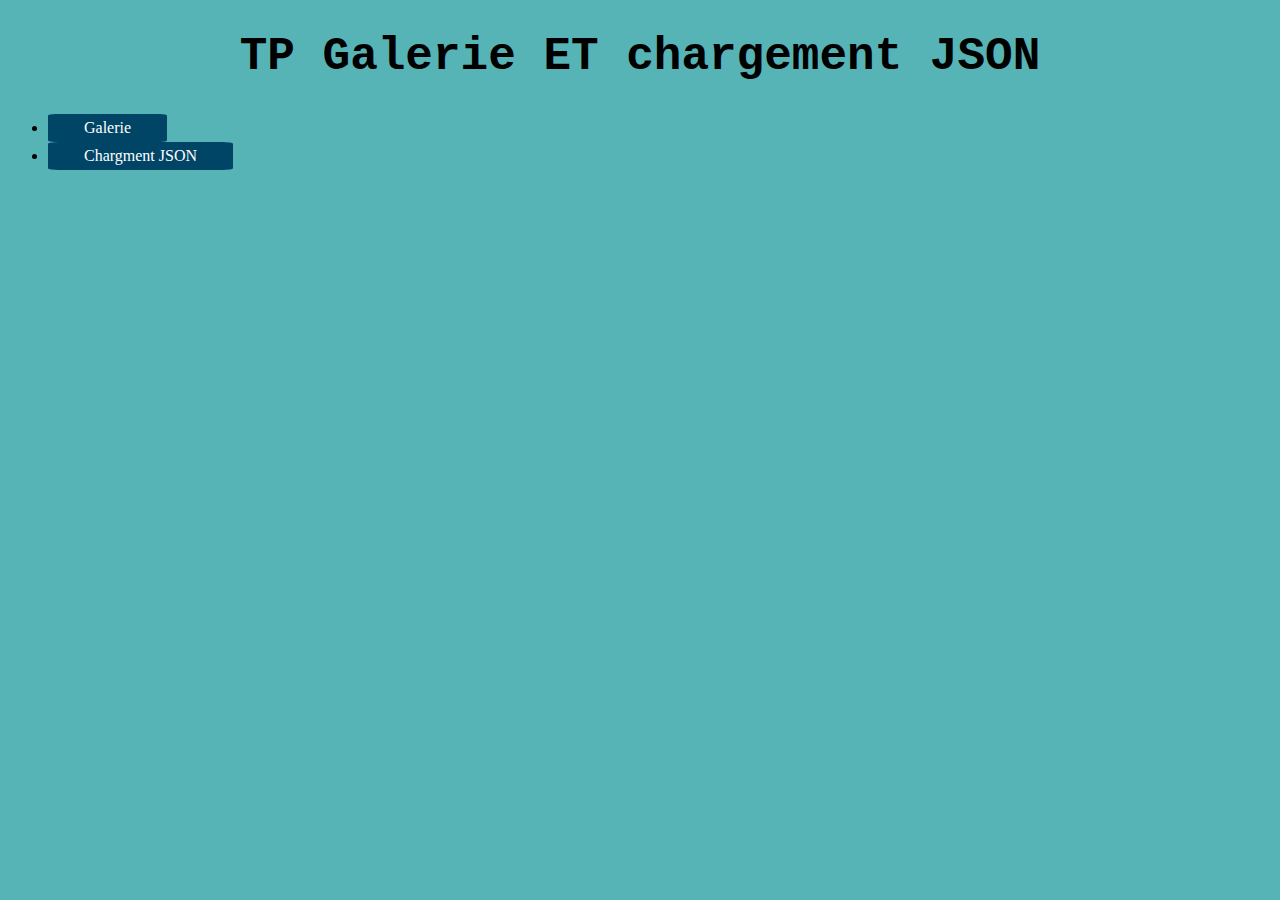
<file: index.html>
<!DOCTYPE html>
<html lang="en">
<head>
  <meta charset="UTF-8">
  <meta http-equiv="X-UA-Compatible" content="IE=edge">
  <meta name="viewport" content="width=device-width, initial-scale=1.0">
  <link rel="stylesheet" href="style.css">
  <title>TP Galerie ET chargement JSON</title>
</head>
<body>
  <h1>TP Galerie ET chargement JSON</h1>
  <nav>
    <ul>
      <li><a href="./01-galerie.html">Galerie</a></li>
      <li><a href="./02-json.html">Chargment JSON</a></li>
    </ul>
  </nav>
</body>
</html>
</file>
<file: style.css>
.overlay {
    position: fixed;
    width: 100%;
    height: 100%;
    top: 0;
    left: 0;
    right: 0;
    bottom: 0;
    background-color: rgba(0, 0, 0, 0.5);
    cursor: pointer;
    display: grid;
    place-content: center;
    
}
.overlay::after {
    content: "X";
    color: white;
    background-color: #004466;
    font-family: sans-serif;
    text-align: center;
    line-height: 2rem;
    display: block;
    position: absolute;
    top: 1rem;
    right: 1rem;
    width: 2rem;
    height: 2rem;
    border: 2px solid white;
    border-radius: 50%;
}
.overlay>figure {
    margin: 0;
    padding: 1rem;
    border: 2px solid #004466;
    background-color: #004466;
}
.overlay>figure>img {
    max-width: 100%;
    height: auto;
}
body {
    background-color: #56b4b7;
}
h1 {
    text-align: center;
    font-family:'Courier New', Courier, monospace;
    font-size: 46px;
    color: #000;
}
a {
    background-color: #004466;
    border: none;
    color: white;
    padding: 5px 36px;
    text-align: center;
    text-decoration: none;
    display: inline-block;
    font-size: 16px;
    border-radius: 6%;
    cursor: pointer;
    justify-content: center;
    display: inline-block;
}
img {
    border-radius: 8%;
    display: block;
    margin-left: auto;
    margin-right: auto;
    cursor: pointer;
  }
</file>
